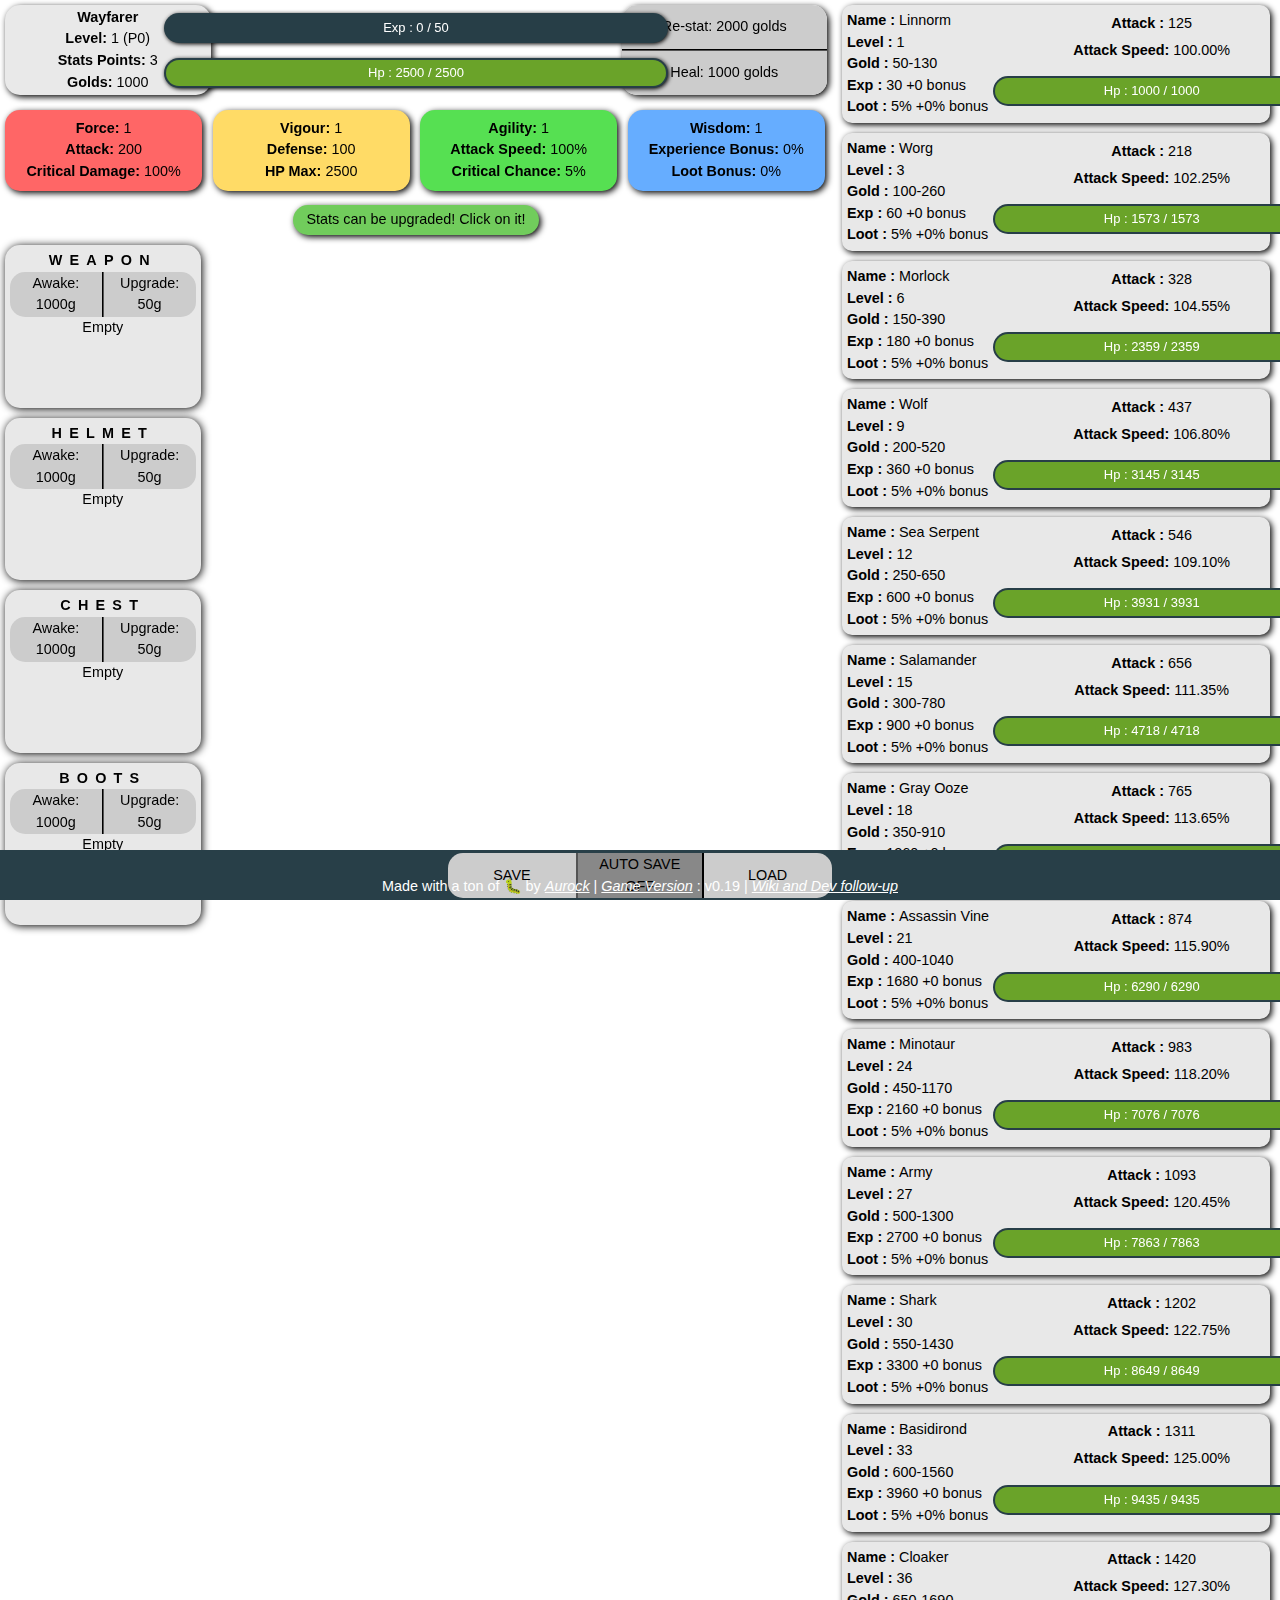
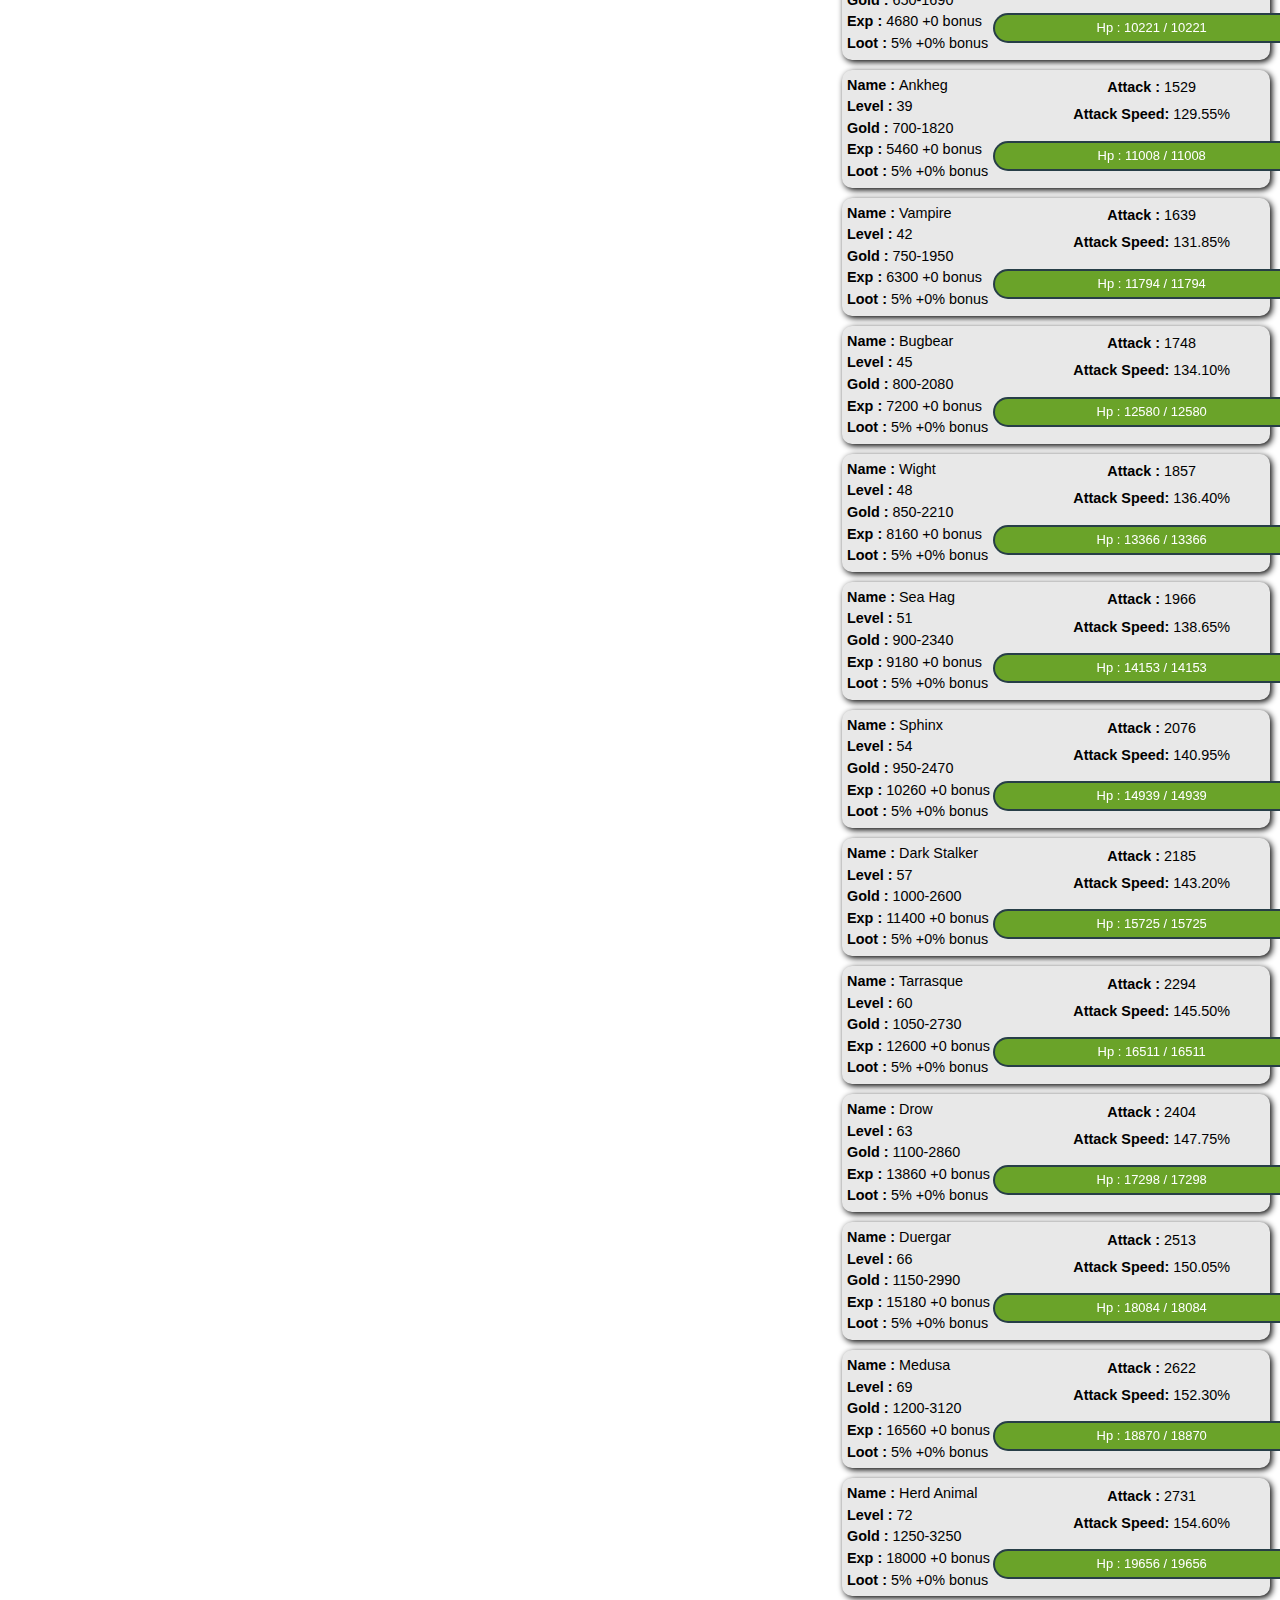
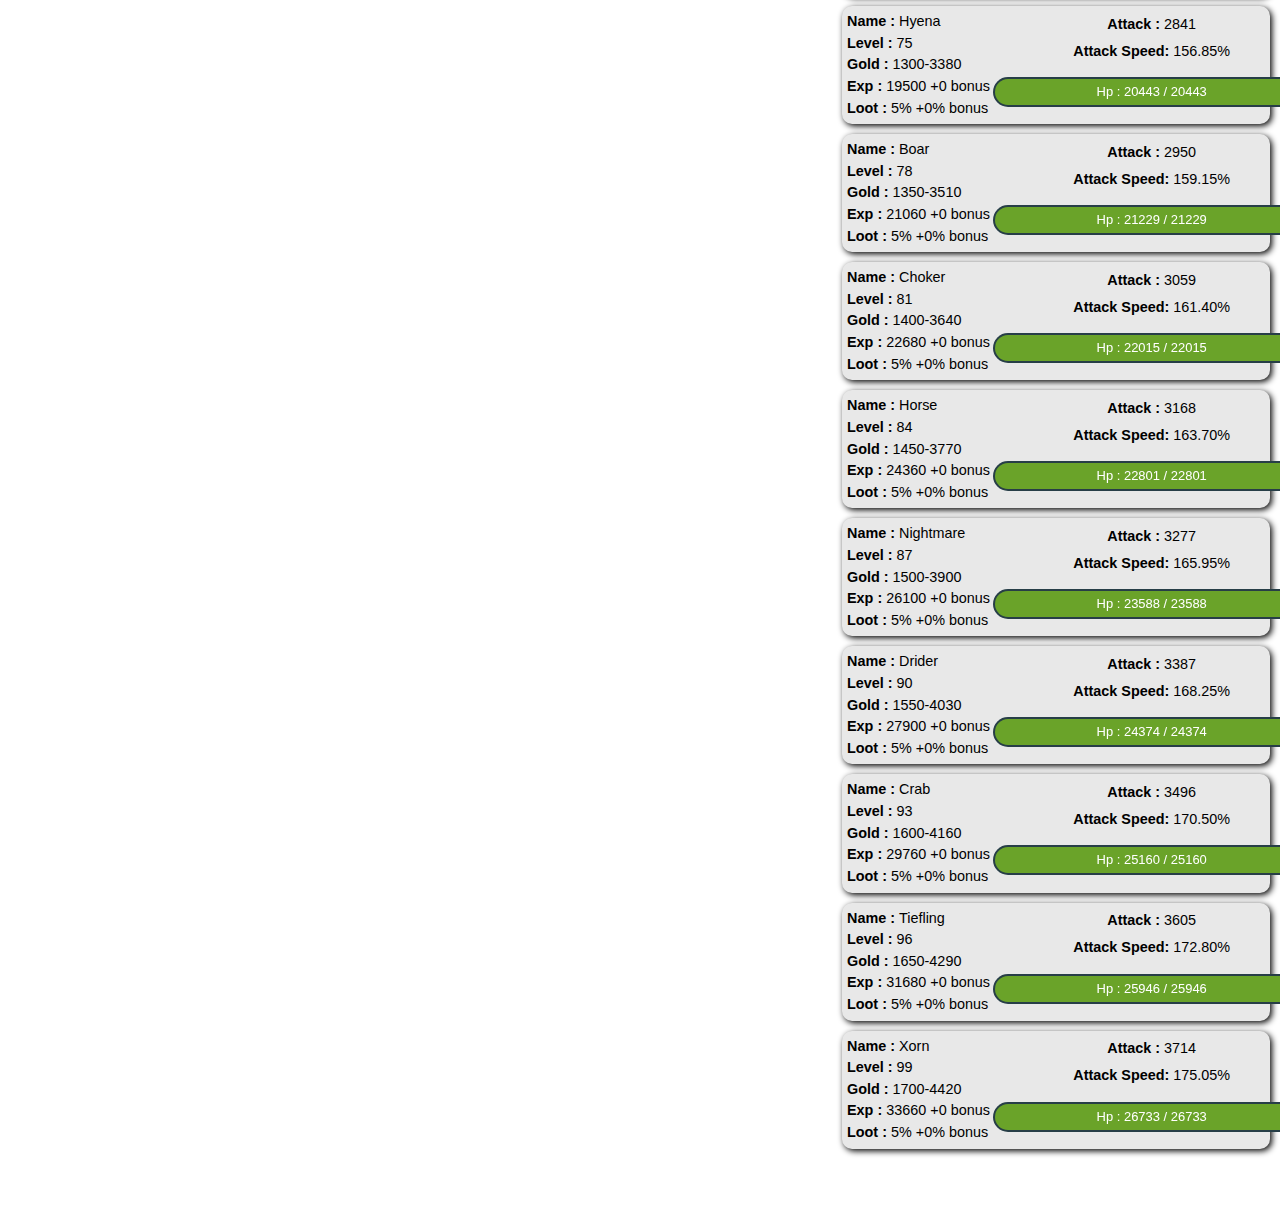
<file: index.html>
<!DOCTYPE html>
<html lang="en">
    <head>
        <meta charset="UTF-8">
        <meta name="viewport" content="width=device-width, initial-scale=1.0">
        <link rel="stylesheet" href="style.css">
        <script src="https://code.jquery.com/jquery-3.6.0.js"></script> 
        <title>CondensedFLIF</title>
    </head>

    <body>
        <div class="gameWindow">
            <div class="playerContainer"> 
                <div class="playerInfos">
                    <div class="piLeft">
                        <div><span class="className title"></span></div>
                        <div><span class="title">Level: </span><span class="lvl"></span><span class="prestige"></span></div>
                        <div><span class="title">Stats Points: </span><span class="statsPts"></span></div>
                        <div><span class="title">Golds: </span><span class="gold"></span></div>
                    </div>
                    <div class="piMiddle">
                        <div class="prestigeDiv">
                            <div class="prestigeButton">Get Prestige!</div>
                        </div>
                        <div class="progressWrapperPlayer xpbar">
                            <div class="progressExp">
                                <div class="barText">Exp : <span class="exp">exp</span> / <span class="expNeeded">expMax</span></div>
                            </div>
                        </div>
                        <div class="progressWrapperPlayer">
                            <div class="progressHP">
                                <div class="barText">Hp : <span class="hp">HP</span> / <span class="hpMax">HPMax</span></div>
                            </div>
                        </div>
                    </div>
                    <div class="piRight">
                        <div><button class="restatButton">Re-stat: 2000 golds</button></div>
                        <div><button class="healButton">Heal: 1000 golds</button></div>
                    </div>
                </div>
                <div class="playerStats">
                    <div class="statButton1 tooltip">
                        <span class="tooltiptext">1 Force point =<br>Atk +60 & Critical Damage +1%</span>
                        <div><span class="title">Force: </span><span class="for"></span></div>
                        <div><span class="title">Attack: </span><span class="atk"></span></div>
                        <div><span class="title">Critical Damage: </span><span class="critD"></span>%</div>
                    </div>
                    <div class="statButton2 tooltip">
                        <span class="tooltiptext">1 Vigour point =<br>Def +75 & Max HP +350</span>
                        <div><span class="title">Vigour: </span><span class="vig"></span></div> 
                        <div><span class="title">Defense: </span><span class="def"></span></div> 
                        <div><span class="title">HP Max: </span><span class="hpMax"></span></div> 
                    </div>
                    <div class="statButton3 tooltip">
                        <span class="tooltiptext">1 Agility point =<br>Atk Speed +2.50% & Critical Chance +1%</span>
                        <div><span class="title">Agility: </span><span class="agi"></span></div> 
                        <div><span class="title">Attack Speed: </span><span class="atkSpeed"></span></div> 
                        <div><span class="title">Critical Chance: </span><span class="critC"></span></div> 
                    </div>
                    <div class="statButton4 tooltip">
                        <span class="tooltiptext">1 Wisdom point =<br>Exp Bonus +1% & Loot Bonus +1%</span>
                        <div><span class="title">Wisdom: </span><span class="wis"></span></div>
                        <div><span class="title">Experience Bonus: </span><span class="expB"></span>%</div>
                        <div><span class="title">Loot Bonus: </span><span class="lootB"></span>%</div>
                    </div>
                </div>
                <div class="messagesBox">
                    Test
                </div>
                <div class="stuffs">
                    <div class="playerStuff">
                        <div class="stuffBlockOdd">
                            <div class="stuffTitle">WEAPON</div>
                            <div class="stuffButtons">
                                <button class="awweapon">Awake: 1000g</button>
                                <button class="upweapon">Upgrade: 50g</button>
                            </div>
                            <ul class="listWeapon">
                                <li>Empty</li>
                            </ul>
                        </div>
                        <div class="stuffBlockEven">
                            <div class="stuffTitle">HELMET</div>
                            <div class="stuffButtons">
                                <button class="awhelmet">Awake: 1000g</button>
                                <button class="uphelmet">Upgrade: 50g</button>
                            </div>
                            <ul class="listHelmet">
                                <li>Empty</li>
                            </ul>
                        </div>
                        <div class="stuffBlockOdd">
                            <div class="stuffTitle">CHEST</div>
                            <div class="stuffButtons">
                                <button class="awchest">Awake: 1000g</button>
                                <button class="upchest">Upgrade: 50g</button>
                            </div>
                            <ul class="listChest">
                                <li>Empty</li>
                            </ul>
                        </div>
                        <div class="stuffBlockEven">
                            <div class="stuffTitle">BOOTS</div>
                            <div class="stuffButtons">
                                <button class="awboots">Awake: 1000g</button>
                                <button class="upboots">Upgrade: 50g</button>
                            </div>
                            <ul class="listBoots">
                                <li>Empty</li>
                            </ul>
                        </div>
                    </div>
                    <div class="droppedStuff">
                        
                    </div>
                </div>
            </div>
            <div class="monsterContainer">
                <div class="monsterList">
                </div>
            </div>
        </div>

        <div class="classModal">
            <div class="modalContent">
                <h1>Choose a class.</h1>
                <h3></h3>
                <div class="classesButton">
                    <button class="buttonWarrior" onclick="warriorClass()">Warrior</button>
                    <button class="buttonFighter" onclick="fighterClass()">Fighter</button>
                    <button class="buttonScout" onclick="scoutClass()">Scout</button>
                    <button class="buttonMage" onclick="mageClass()">Mage</button>
                </div>
                <div class="classesWarriorButton">
                    <button class="buttonAssassin" onclick="assassinClass()">Assassin</button>
                    <button class="buttonTemplar" onclick="templarClass()">Templar</button>
                </div>
                <div class="classesFighterButton">
                    <button class="buttonMonk" onclick="monkClass()">Monk</button>
                    <button class="buttonDancer" onclick="dancerClass()">Dancer</button>
                </div>
                <div class="classesScoutButton">
                    <button class="buttonHunter" onclick="hunterClass()">Hunter</button>
                    <button class="buttonGambler" onclick="gamblerClass()">Gambler</button>
                </div>
                <div class="classesMageButton">
                    <button class="buttonElementalist" onclick="elementalistClass()">Elementalist</button>
                    <button class="buttonIllusionist" onclick="illusionistClass()">Illusionist</button>
                </div>
            </div>
        </div>

    </body>

    <footer>
        <div class="saveManagement">
            <button class="saveButton">SAVE</button>
            <button class="autosaveButton">AUTO SAVE OFF</button>
            <button class="loadButton">LOAD</button>
        </div>
        <div>
            Made with a ton of 🐛 by <a href="https://aurock.gitlab.io/me/" target="_blank">Aurock</a> | 
            <a href="https://aurockfr.notion.site/Patch-Note-517727f065a1499e81dda2d732ea8813">Game Version</a> : v0.19 | 
            <a href="https://aurockfr.notion.site/CondensedFLIF-c068f5dab6a74635919d332fc2c4d172" target="_blank">Wiki and Dev follow-up</a>
        </div>
    </footer>
</html>

<script src="player/playerStats.js"></script>
<script src="player/playerInventory.js"></script>
<script src="player/classes.js"></script>
<script src="player/death.js"></script>
<script src="player/levelup.js"></script>
<script src="player/stats.js"></script>
<script src="design/colors.js"></script>
<script src="design/toast.js"></script>
<script src="otherActions/restat.js"></script>
<script src="otherActions/heal.js"></script>
<script src="otherActions/gold.js"></script>
<script src="equipments/upgrade.js"></script>
<script src="equipments/equipments.js"></script>
<script src="equipments/awake.js"></script>
<script src="monsters/monsterNames.js"></script>
<script src="monsters/generateMonsters.js"></script>
<script src="core/options.js"></script>
<script src="core/buttonsSelect.js"></script>
<script src="core/mathFunctions.js"></script>
<script src="core/fights.js"></script>
<script src="core/gamesave.js"></script>
<script src="core/main.js"></script>
</file>
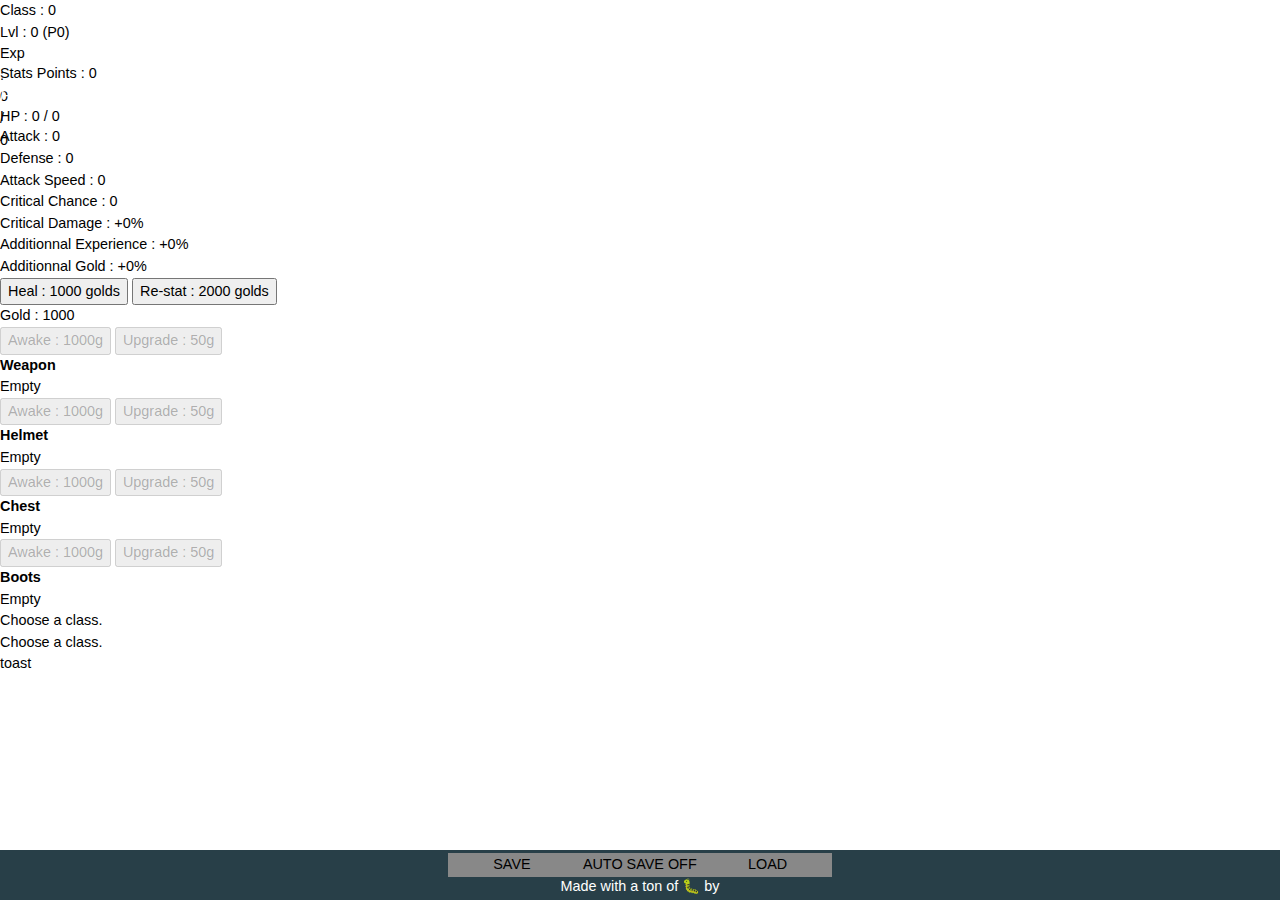
<file: index_old.html>
<!DOCTYPE html>
<html lang="en">
    <head>
        <meta charset="UTF-8">
        <meta http-equiv="X-UA-Compatible" content="IE=edge">
        <meta name="viewport" content="width=device-width, initial-scale=1.0">
        <link href="https://cdn.jsdelivr.net/npm/bootstrap@5.1.3/dist/css/bootstrap.min.css" rel="stylesheet" integrity="sha384-1BmE4kWBq78iYhFldvKuhfTAU6auU8tT94WrHftjDbrCEXSU1oBoqyl2QvZ6jIW3" crossorigin="anonymous">
        <link rel="stylesheet" href="style.css">
        <script src="https://code.jquery.com/jquery-3.6.0.js"></script> 
        <script src="https://cdn.jsdelivr.net/npm/bootstrap@5.1.3/dist/js/bootstrap.bundle.min.js" integrity="sha384-ka7Sk0Gln4gmtz2MlQnikT1wXgYsOg+OMhuP+IlRH9sENBO0LRn5q+8nbTov4+1p" crossorigin="anonymous"></script>
        <title>CondensedFLIF</title>
    </head>

    <body>
        <div class="gameWindow container-fluid">
            <div class="row">
                <div class="col-sm ">
                    <div class="playerWindow">
                        <div id="playerStats">
                            <div class="container">
                                <div class="row border border-custom-xp top-buffer rounded">
                                    <div class="col-3 tex--center">
                                        Class : <span id="className">0</span>
                                    </div>
                                    <div class="col-2 text-center">
                                        Lvl : <span id="lvl">0</span> <span class="italic" id="prestige"> (P0)</span>
                                    </div>
                                    <div class="col-4 text-center" id="columnXP">
                                        <div class="progress top-buffer-sm" id="progressXP" style="height: 20px;">
                                            <div class="progress-bar bg-success progress-bar-striped progress-bar-animated" id="playerExpPB" role="progressbar" style="width: 0%" aria-valuenow="0" aria-valuemin="0" aria-valuemax="100">
                                                <div class="progress-bar-text-player">
                                                    Exp : <span id="exp">0</span> / <span id="expNeeded">0</span>
                                                </div>
                                            </div>
                                        </div>
                                    </div>
                                    <div class="col-3 text-center">
                                        Stats Points : <span id="statsPts">0</span>
                                    </div>
                                </div>
                                <div class="row border border-success top-buffer rounded">
                                    <div class="col-lg">
                                        <ul class="list-group list-group-flush">
                                            <a href="#" id="statButton1" class="list-group-item list-group-item-action py-0 px-1" data-bs-toggle="tooltip" data-bs-placement="right" title="Improve Attack and Critical Damage.">FORCE : <span id="for">0</span><span id="upgradableStatMessage"> (can be upgraded)</span></a>
                                            <a href="#" id="statButton2" class="list-group-item list-group-item-action py-0 px-1" data-bs-toggle="tooltip" data-bs-placement="right" title="Improve Defense and HP Max.">VIGOUR : <span id="vig">0</span><span id="upgradableStatMessage"> (can be upgraded)</span></a>
                                            <a href="#" id="statButton3" class="list-group-item list-group-item-action py-0 px-1" data-bs-toggle="tooltip" data-bs-placement="right" title="Improve Attack Speed and Critical Chance.">AGILITY : <span id="agi">0</span><span id="upgradableStatMessage"> (can be upgraded)</span></a>
                                            <a href="#" id="statButton4" class="list-group-item list-group-item-action py-0 px-1" data-bs-toggle="tooltip" data-bs-placement="right" title="Improve Additionnal Experience and Gold.">WISDOM : <span id="wis">0</span><span id="upgradableStatMessage"> (can be upgraded)</span></a>
                                        </ul>
                                    </div>
                                    <div class="col-lg">
                                        <ul>
                                            <div class="progress top-buffer" style="height: 20px;">
                                                <div class="progress-bar bg-success progress-bar-striped progress-bar-animated" id="playerHPPB" role="progressbar" style="width: 100%" aria-valuenow="100" aria-valuemin="0" aria-valuemax="100">
                                                    <li data-bs-toggle="tooltip" data-bs-placement="right" title="Improved by the VIGOUR stat.">
                                                        <div class="progress-bar-text-player">
                                                            HP : <span id="hp">0</span> / <span id="hpMax">0</span>
                                                        </div>
                                                    </li>
                                                </div>
                                            </div>
                                            <li data-bs-toggle="tooltip" data-bs-placement="right" title="Improved by the FORCE stat.">Attack : <span id="atk">0</span></li>
                                            <li data-bs-toggle="tooltip" data-bs-placement="right" title="Improved by the VIGOUR stat.">Defense : <span id="def">0</span></li>
                                            <li data-bs-toggle="tooltip" data-bs-placement="right" title="Improved by the AGILITY stat.">Attack Speed : <span id="atkSpeed">0</span></li>
                                        </ul>
                                    </div>
                                    <div class="col-lg">
                                        <ul>
                                            <li data-bs-toggle="tooltip" data-bs-placement="right" title="Improved by the AGILITY stat.">Critical Chance : <span id="critC">0</span></li>
                                            <li data-bs-toggle="tooltip" data-bs-placement="right" title="Improved by the FORCE stat.">Critical Damage  : +<span id="critD">0</span>%</li>
                                            <li data-bs-toggle="tooltip" data-bs-placement="right" title="Improved by the WISDOM stat.">Additionnal Experience : +<span id="expB">0</span>%</li>
                                            <li data-bs-toggle="tooltip" data-bs-placement="right" title="Improved by the WISDOM stat.">Additionnal Gold : +<span id="goldB">0</span>%</li>
                                        </ul>
                                    </div>
                                </div>
                            </div>  
                        </div>
                        <div class="container" id="monsterList">
                        </div>
                    </div>
                </div>
                <div class="col-sm ">
                    <div class="inventoryWindow">
                        <div class="IW container" id="stuffList">
                             <div class="row text-center top-buffer border border-warning rounded">
                                 <div class="col-6 top-buffer bottom-buffer">
                                     <button type="button" id="healButton" class="btn btn-outline-primary">Heal : 1000 golds</button>
                                     <button type="button" id="restatButton" class="btn btn-outline-primary">Re-stat : 2000 golds</button>
                                 </div>
                                 <div class="col-6">
                                     Gold : <span class="gold">0</span>
                                 </div>
                             </div>
                             <div class="row text-center top-buffer border border-warning rounded">
                                <div class="col-3">
                                    <button type="button" id="awweapon" class="btn btn-sm btn-outline-primary py-0 bm-sm" disabled>Awake : 1000g</button>
                                    <button type="button" id="upweapon" class="btn btn-sm btn-outline-primary py-0 bm-sm" disabled>Upgrade : 50g</button>
                                    <div class="title">Weapon</div>
                                    <ul class="listWeapon list-group">
                                        <li class="italic">Empty</li>
                                    </ul>
                                </div>
                                <div class="col-3">
                                    <button type="button" id="awhelmet" class="btn btn-sm btn-outline-primary py-0 bm-sm" disabled>Awake : 1000g</button>
                                    <button type="button" id="uphelmet" class="btn btn-sm btn-outline-primary py-0 bm-sm" disabled>Upgrade : 50g</button>
                                    <div class="title">Helmet</div>
                                    <ul class="listHelmet list-group">   
                                        <li class="italic">Empty</li>
                                    </ul>
                                </div>
                                <div class="col-3">
                                    <button type="button" id="awchest" class="btn btn-sm btn-outline-primary py-0 bm-sm" disabled>Awake : 1000g</button>
                                    <button type="button" id="upchest" class="btn btn-sm btn-outline-primary py-0 bm-sm" disabled>Upgrade : 50g</button>
                                    <div class="title">Chest</div>
                                    <ul class="listChest list-group">
                                        <li class="italic">Empty</li>
                                    </ul>
                                </div>
                                <div class="col-3">
                                    <button type="button" id="awboots" class="btn btn-sm btn-outline-primary py-0 bm-sm" disabled>Awake : 1000g</button>
                                    <button type="button" id="upboots" class="btn btn-sm btn-outline-primary py-0 bm-sm" disabled>Upgrade : 50g</button>
                                    <div class="title">Boots</div>
                                    <ul class="listBoots list-group"> 
                                        <li class="italic">Empty</li>
                                    </ul>
                                </div>
                             </div>
                        </div>
                    </div>
                </div>
            </div>
        </div>

        <!-- Modal -->
        <div class="modal fade" id="classChooseModal" tabindex="-1" role="dialog" aria-labelledby="classChooseModalLabel" aria-hidden="true" data-bs-backdrop="static" data-bs-keyboard="false">
            <div class="modal-dialog" role="document">
                <div class="modal-content">
                    <div class="modal-body text-center">
                        Choose a class.
                    </div>
                    <div class="modal-footer align-self-center">
                    </div>
                </div>
            </div>
        </div>

        <div class="modal fade" id="classSupChooseModal" tabindex="-1" role="dialog" aria-labelledby="classSupChooseModalLabel" aria-hidden="true" data-bs-backdrop="static" data-bs-keyboard="false">
            <div class="modal-dialog" role="document">
                <div class="modal-content">
                    <div class="modal-body text-center">
                        Choose a class.
                    </div>
                    <div class="modal-footer align-self-center">
                    </div>
                </div>
            </div>
        </div>
        <!-- Modal -->

        <div id="snackbar">toast</div>

    </body>
    <footer class="bg-dark text-light text-center fixed-bottom">
        <div class="saveManagement">
            <button type="button" class="btn btn-sm btn-primary" id="saveButton">SAVE</button>
            <button type="button" class="btn btn-sm btn-warning" id="autosaveButton">AUTO SAVE OFF</button>
            <button type="button" class="btn btn-sm btn-primary" id="loadButton">LOAD</button>
        </div>
        Made with a ton of 🐛 by <a href="https://aurock.gitlab.io/me/" target="_blank">Aurock</a> | Game Version : v0.18 | 
        <a href="https://aurockfr.notion.site/CondensedFLIF-c068f5dab6a74635919d332fc2c4d172" target="_blank">Versions History and Dev follow-up</a>
    </footer>
</html>

<script src="player/playerStats.js"></script>
<script src="player/playerInventory.js"></script>
<script src="player/classes.js"></script>
<script src="player/death.js"></script>
<script src="player/levelup.js"></script>
<script src="player/stats.js"></script>
<script src="design/colors.js"></script>
<script src="design/toast.js"></script>
<script src="otherActions/restat.js"></script>
<script src="otherActions/heal.js"></script>
<script src="otherActions/gold.js"></script>
<script src="equipments/upgrade.js"></script>
<script src="equipments/equipments.js"></script>
<script src="equipments/awake.js"></script>
<script src="monsters/monsterNames.js"></script>
<script src="monsters/generateMonsters.js"></script>
<script src="core/options.js"></script>
<script src="core/buttonsSelect.js"></script>
<script src="core/mathFunctions.js"></script>
<script src="core/fights.js"></script>
<script src="core/gamesave.js"></script>
<script src="core/main.js"></script>
</file>
<file: style.css>
/* Box sizing rules */
*,
*::before,
*::after {
  box-sizing: border-box;
}

/* Remove default margin */
body,
h1,
h2,
h3,
h4,
p,
figure,
blockquote,
dl,
dd {
  margin: 0;
}

/* Remove list styles on ul, ol elements with a list role, which suggests default styling will be removed */
ul[role='list'],
ol[role='list'] {
  list-style: none;
}

/* Set core root defaults */
html:focus-within {
  scroll-behavior: smooth;
}

/* Set core body defaults */
body {
  min-height: 100vh;
  text-rendering: optimizeSpeed;
  line-height: 1.5;
}

/* A elements that don't have a class get default styles */
a:not([class]) {
  text-decoration-skip-ink: auto;
}

/* Make images easier to work with */
img,
picture {
  max-width: 100%;
  display: block;
}

/* Inherit fonts for inputs and buttons */
input,
button,
textarea,
select {
  font: inherit;
}

/* Remove all animations, transitions and smooth scroll for people that prefer not to see them */
@media (prefers-reduced-motion: reduce) {
  html:focus-within {
   scroll-behavior: auto;
  }
  
  *,
  *::before,
  *::after {
    animation-duration: 0.01ms !important;
    animation-iteration-count: 1 !important;
    transition-duration: 0.01ms !important;
    scroll-behavior: auto !important;
  }
}

/* ---------- Game CSS ---------- */
:root {
    --red-warrior: hsl(0, 100%, 70%);
    --red-warrior-hover: hsl(0, 100%, 75%);
    --yellow-fighter: hsl(46, 100%, 70%);
    --yellow-fighter-hover: hsl(46, 100%, 75%);
    --green-scout: hsl(118, 70%, 60%);
    --green-scout-hover: hsl(118, 70%, 65%);
    --blue-mage: hsl(212, 100%, 70%);
    --blue-mage-hover: hsl(212, 100%, 75%);

    --background-game: hsl(197, 0%, 100%);
    --background-footer: hsl(197, 29%, 22%);

    --exp-color: hsl(273, 85%, 46%);
    --hp-color: hsl(88, 60%, 40%);
    --monster-color: hsl(0, 0%, 91%);
    --monster-color-hover: hsl(169, 22%, 60%);
    --stuff-color: hsl(0, 0%, 91%);
    --loot-color: hsl(0, 0%, 91%);
    --button-color: hsl(0, 0%, 80%);
    --button-color-hover: hsl(169, 22%, 60%);

    --modal-background: hsl(0, 0%, 91%);

    --button-savemanager: hsl(0, 0%, 80%);
    --button-savemanager-hover: hsl(169, 22%, 60%);
    --button-autosave-off: hsl(0, 0%, 53%);
    --button-autosave-on: hsl(88, 60%, 40%);
}

body {
    font-family: 'Poppins', sans-serif;
    font-size: 0.9em;
    user-select: none;
    background-color: var(--background-game);
}

footer {
    display: grid;
    grid-template-rows: 48% 48%;
    row-gap: 4%;
    text-align: center;
    position: fixed;
    bottom: 0;
    right: 0;
    left: 0;
    height: 50px;
    background-color: var(--background-footer);
    color: white;
}

.saveManagement {
    display: grid;
    grid-template-columns: 33.3% 33.3% 33.3%;
    padding-left: 35%;
    padding-right: 35%;
    margin-top: 3px;
    justify-items: center;
}

.saveManagement button {
    width: 100%;
    height: 100%;
    background-color: #888888;
    border-width: 0px;
}

.saveManagement .saveButton {
    border-top-left-radius: 15px;
    border-bottom-left-radius: 15px;
    background-color: var(--button-savemanager);
}

.saveManagement .loadButton {
    border-top-right-radius: 15px;
    border-bottom-right-radius: 15px;
    background-color: var(--button-savemanager);
}

.saveManagement .saveButton:hover, .saveManagement .loadButton:hover{
    background-color: var(--button-savemanager-hover);
    cursor: pointer;
}

.saveManagement .autosaveButton {
    border-left-width: 2px;
    border-right-width: 2px;
}

.saveManagement .autosaveButton:hover {
    cursor: pointer;
}

a {
    font-style: italic;
    color: white;
}

a:hover {
    font-style: italic;
    color: rgb(206, 206, 206);
  }

ul {
  margin: 0;
  padding: 0;
  list-style-type: none;
}

.title {
    font-weight: 600;
}

.gameWindow {
    display: grid;
    grid-template-columns: 65% 35%;
}

.messagesBox {
    display: grid;
    background-color: rgb(255, 199, 135);
    border-radius: 15px;
    margin-bottom: 10px;
    align-items: center;
    justify-items: center;
    margin-left: 35%;
    margin-right: 35%;
    box-shadow: 2px 2px 6px black;
}

/* -----Player side----- */
.playerContainer {
    display: grid;
    grid-template-rows: 100px 100px 40px 690px;
    position: sticky;
    top: 0;
    align-self: start;
    padding: 5px 5px 0px 5px;
}


.playerInfos {
    display: grid;
    grid-template-columns: 25% 50% 25%;
    margin-bottom: 10px;
    border-radius: 15px;
    align-items: center;
}

.piLeft {
    display: grid;
    width: 100%;
    height: 100%;
    border-radius: 15px;
    background-color: #e9e9e9;
    box-shadow: 2px 2px 6px black;
    align-content: center;
    justify-content: center;
    justify-items: center;
}

.piMiddle {
    display: grid;
    grid-template-rows: 25% 25%;
    row-gap: 50%;
    justify-content: center;
    align-items: center;
}

.prestigeDiv {
    display: grid;
    justify-items: center
}

.prestigeButton {
    width: 40%;
    height: 100%;
    background-color: #89023E;
    color: white;
    border-width: 0px;
    border-radius: 15px;
    text-align: center;
}

.prestigeButton:hover {
    background-color: #c7005a;
    cursor: pointer;
}

.piRight {
    display: grid;
    width: 100%;
    height: 100%;
    box-shadow: 2px 2px 6px black;
    border-radius: 15px;
}

.restatButton {
    width: 100%;
    height: 100%;
    background-color: var(--button-color);
    border-top-left-radius: 15px;
    border-top-right-radius: 15px;
    border-width: 0px;
    border-bottom-width: 1px;
}

.healButton {
    width: 100%;
    height: 100%;
    background-color: var(--button-color);
    border-bottom-left-radius: 15px;
    border-bottom-right-radius: 15px;
    border-width: 0px;
    border-top-width: 1px;
}

.piRight button:hover {
    background-color: var(--button-color-hover);
    cursor: pointer;
}
  
.playerStats {
    display: grid;
    grid-template-columns: 24% 24% 24% 24%;
    column-gap: 1.25%;
    margin-bottom: 10px;
    border-radius: 15px;
    align-items: center;
    justify-items: center;
}

div[class^="statButton"] {
    display: grid;
    width: 100%;
    height: 90%;
    border-radius: 15px;
    align-content: center;
    justify-content: center;
    justify-items: center;
    box-shadow: 2px 2px 6px black;
}

.statButton1 {
    background-color: var(--red-warrior);
}

.statButton1:hover {
    background-color: var(--red-warrior-hover);
    cursor: pointer;
}

.statButton2 {
    background-color: var(--yellow-fighter);
}

.statButton2:hover {
    background-color: var(--yellow-fighter-hover);
    cursor: pointer;
}

.statButton3 {
    background-color: var(--green-scout);
}

.statButton3:hover {
    background-color: var(--green-scout-hover);
    cursor: pointer;
}

.statButton4 {
    background-color: var(--blue-mage);
}

.statButton4:hover {
    background-color: var(--blue-mage-hover);
    cursor: pointer;
}

.stuffs {
    display: grid;
    grid-template-columns: 25% 75%;
}

.playerStuff {
    display: grid;
    grid-template-rows: 25% 25% 25% 25%;
    margin-right: 10px;
}

.stuffBlockOdd {
    background-color: var(--stuff-color);
    border-radius: 15px;
    margin-bottom: 10px;
    padding: 5px 5px;
    text-align: center;
    box-shadow: 1px 1px 8px black;
}

.stuffBlockEven {
    background-color: var(--stuff-color);
    border-radius: 15px;
    margin-bottom: 10px;
    padding: 5px 5px;
    text-align: center;
    box-shadow: 1px 1px 8px black;
}

.stuffTitle {
    text-align: center;
    letter-spacing: 0.5em;
    font-weight: 600;
}

.stuffButtons {
    display: grid;
    grid-template-columns: 50% 50%;
}

.upgrade {
    color: blueviolet;
}

.awake {
    color: blue;
}

.playerStuff button[class^="aw"] {
    width: 100%;
    height: 100%;
    background-color: var(--button-color);
    border-bottom-left-radius : 15px;
    border-top-left-radius: 15px;
    border-width: 0px;
    border-right-width: 1px;
}

.playerStuff button[class^="up"] {
    width: 100%;
    height: 100%;
    background-color: var(--button-color);
    border-bottom-right-radius : 15px;
    border-top-right-radius: 15px;
    border-width: 0px;
    border-left-width: 1px;
}

div[class^="listedStuff"]  {
    display: grid;
    grid-template-columns: 75% 25%;
    margin-bottom: 10px;
    border-radius: 15px;
    padding: 4px 4px;
    box-shadow: 2px 2px 6px black;
    background-color: var(--loot-color);
    font-size: 1.1em;
}

.droppedStuffButtons {
    display: grid;
    grid-template-columns: 50% 50%;
}

button[id^="equipButton"] {
    width: 100%;
    height: 100%;
    background-color: var(--button-color);
    border-bottom-left-radius : 15px;
    border-top-left-radius: 15px;
    border-width: 0px;
    border-right-width: 1px;
}

button[id^="sellButton"] {
    width: 100%;
    height: 100%;
    background-color: var(--button-color);
    border-bottom-right-radius : 15px;
    border-top-right-radius: 15px;
    border-width: 0px;
    border-left-width: 1px;
}

.stuffButtons button:hover, .droppedStuffButtons button:hover {
    background-color: var(--button-color-hover);
    cursor: pointer;
}

.droppedStuffInfos {
    margin: auto auto;
}
/* -----Player side----- */


/* -----Monster side----- */
.monsterContainer {
    padding: 5px 10px 10px 10px;
    margin-bottom: 50px;
    border-radius: 10px;
}

div[class^="monsterRow"] {
    display: grid;
    grid-template-columns: 35% 65%;
    margin-bottom: 10px;
    padding: 5px 5px;
    background-color: var(--monster-color);
    border-radius: 10px;
    cursor: pointer;
    box-shadow: 2px 2px 6px black;
}

.monsterFighted {
    display: grid;
    grid-template-columns: 35% 65%;
    margin-bottom: 10px;
    padding: 25px 5px;
    background-color: var(--monster-color-hover);
    border-radius: 10px;
    cursor: pointer;
    box-shadow: 2px 2px 6px black;
}

div[class^="monsterRow"]:hover {
    background-color: var(--monster-color-hover);
}

.monsterInfos {
    display: grid;
}

.monsterRight {
    display: grid;
    grid-template-rows: 50% 50%;
}

.monsterStats {
    display: grid;
    align-items: center;
    margin: 0 auto;
    justify-items: center;
}

.monsterLife {
    display: grid;
    align-items: center;
    margin: 0 auto;
}
/* -----Monster side----- */

/* -----Progress Bars----- */
.progressWrapper {
    background-color: #273E47;
    display: block;
    width: 22em;
    height: 30px;
    position: relative;
    padding: 2px;
    text-align: center;
    border-radius: 15px;
}

.progressWrapperPlayer {
    background-color: #273E47;
    display: block;
    width: 35em;
    height: 30px;
    position: relative;
    padding: 2px;
    text-align: center;
    border-radius: 15px;
    box-shadow: 1px 1px 4px black;
}
  
.progressExp {
    transition: 0.3s width linear;
    background-color: var(--exp-color);
    height: 26px;
    border-radius: 15px;
    width: 0%;
}

.progressHP {
    transition: 0.3s width linear;
    background-color: var(--hp-color);
    height: 26px;
    border-radius: 15px;
    width: 100%;
}

div[class^="monsterHPPB"] {
    transition: 0.3s width linear;
    background-color: var(--hp-color);
    height: 26px;
    border-radius: 15px;
    width: 100%;
}

.barText {
    font-size: .9em;
    color: white;
    position: absolute;
    margin: 0;
    left: 0;
    right: 0;
    top: 50%;
    transform: translateY(-50%);
}
/* -----Progress Bars----- */

/* -----Colorized stats */
#statLess{
    color: red;
    font-weight: bold;
}

#statMore{
    color: green;
    font-weight: bold;
}
/* -----Colorized stats */

.classModal {
    display: none;
    position: fixed;
    z-index: 1;
    left: 0;
    top: 0;
    width: 100%;
    height: 100%;
    overflow: auto;
    background-color: rgb(0,0,0);
    background-color: rgba(0,0,0,0.4); 
}

.modalContent {
    display: grid;
    grid-template-columns: 100%;
    grid-template-rows: 30% 30% 30%;
    row-gap: 5%;
    justify-content: center;
    justify-items: center;
    align-items: center;
    background-color: var(--modal-background);
    margin: 15% auto;
    padding: 20px;
    border: 1px solid #888;
    width: 50%;
    height: 15%;
    border-radius: 15px;
}

.classesButton {
    display: grid;
    grid-template-columns: 20% 20% 20% 20%;
    column-gap: 5%;
    width: 100%;
    height: 100%;
}

.classesWarriorButton, .classesFighterButton, .classesScoutButton, .classesMageButton {
    display: grid;
    grid-template-columns: 40% 40%;
    column-gap: 20%;
    width: 100%;
    height: 100%;
}

.classesButton button, .classesWarriorButton button, .classesFighterButton button, .classesScoutButton button, .classesMageButton button {
    border-width: 0px;
    border-radius: 15px;
    box-shadow: 2px 2px 6px black;
}

.buttonWarrior, .buttonAssassin, .buttonTemplar {
    background-color: var(--red-warrior);
}

.buttonWarrior:hover, .buttonAssassin:hover, .buttonTemplar:hover {
    background-color: var(--red-warrior-hover);
    cursor: pointer;
}

.buttonFighter, .buttonMonk, .buttonDancer {
    background-color: var(--yellow-fighter);
}

.buttonFighter:hover, .buttonMonk:hover, .buttonDancer:hover {
    background-color: var(--yellow-fighter-hover);
    cursor: pointer;
}

.buttonScout, .buttonHunter, .buttonGambler {
    background-color: var(--green-scout);
}

.buttonScout:hover, .buttonHunter:hover, .buttonGambler:hover {
    background-color: var(--green-scout-hover);
    cursor: pointer;
}

.buttonMage, .buttonElementalist, .buttonIllusionist{
    background-color: var(--blue-mage);
}

.buttonMage:hover, .buttonElementalist:hover, .buttonIllusionist:hover {
    background-color: var(--blue-mage-hover);
    cursor: pointer;
}

.tooltip {
    position: relative;
    display: inline-block;
  }
  
  .tooltip .tooltiptext {
    visibility: hidden;
    white-space: nowrap;
    min-width: 100%;
    width: auto;
    background-color: var(--background-footer);
    color: #fff;
    text-align: center;
    padding: 5px 10px;
    border-radius: 15px;
    top: 90px;
    position: absolute;
    z-index: 1;
  }
  
  .tooltip:hover .tooltiptext {
    visibility: visible;
  }
</file>
